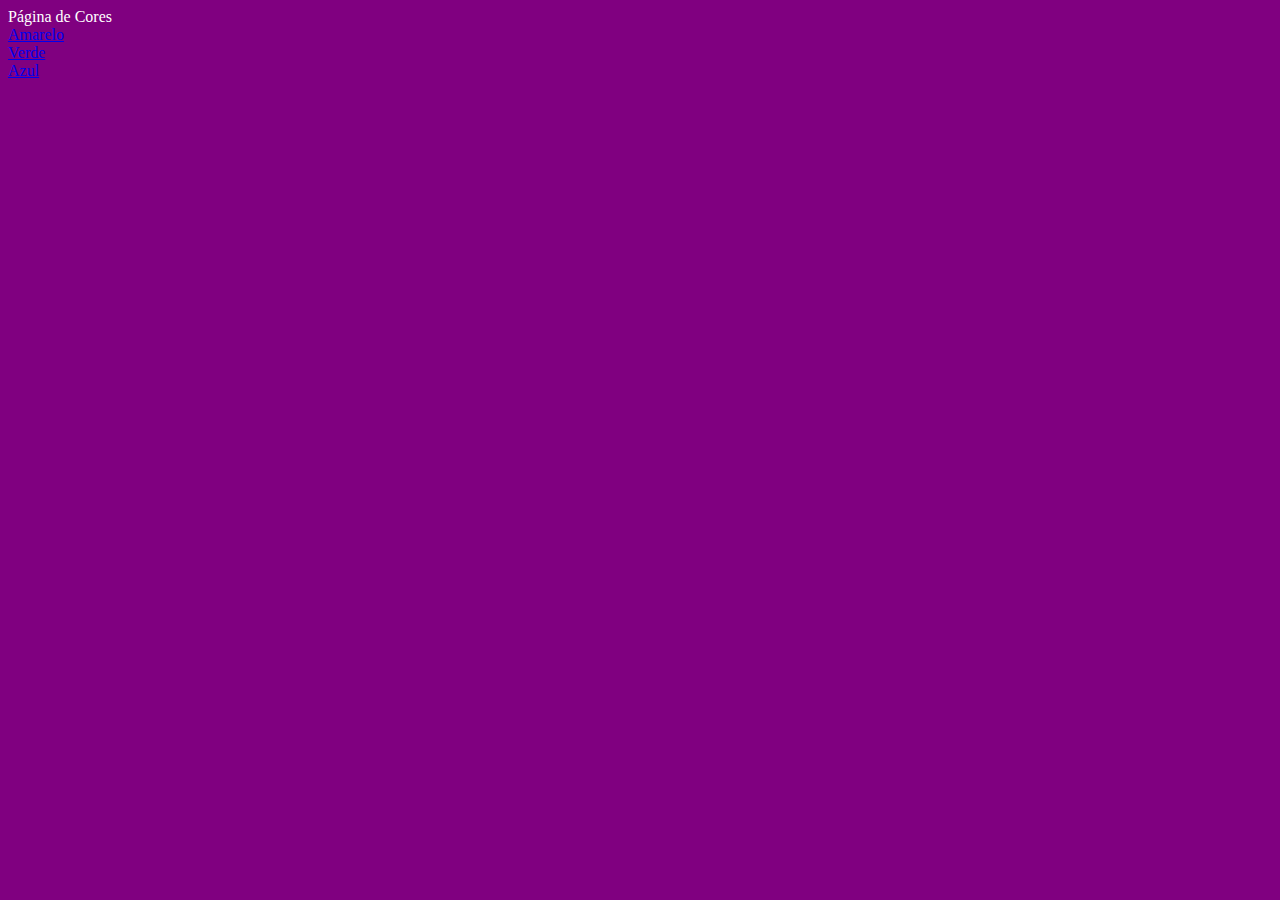
<file: cores/index.html>
<!DOCTYPE html>
<html lang="en">
<head>
    <meta charset="UTF-8">
    <meta name="viewport" content="width=device-width, initial-scale=1.0">
    <title>Document</title>
</head>
<body bgcolor="purple" text="white">
    Página de Cores
    <li><a href="amarelo.html">Amarelo</a></li>
    <li><a href="verde.html">Verde</a></li>
    <li><a href="azul.html">Azul</a></li>
</body>
</html>
</file>
